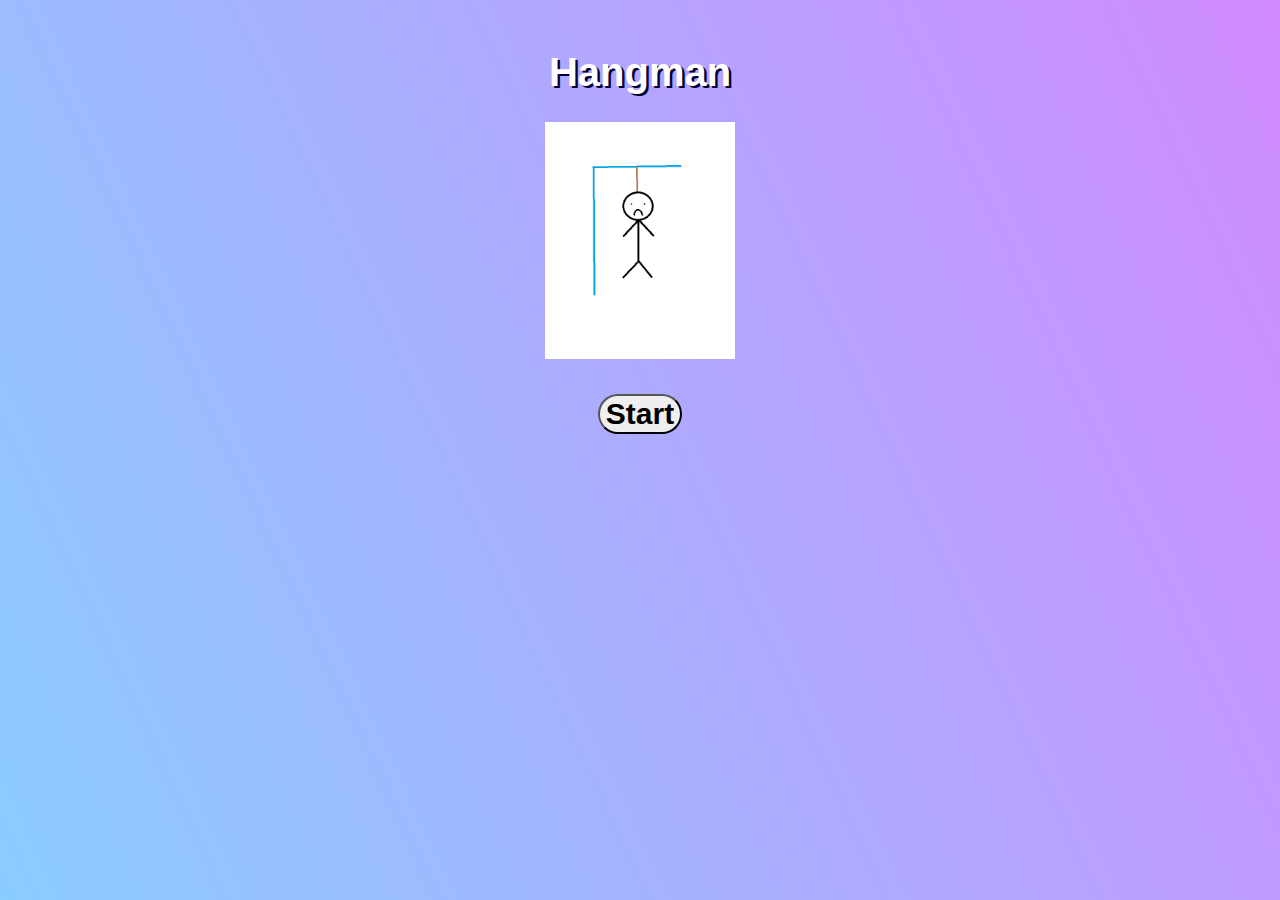
<file: index.html>
<!DOCTYPE html>
<html>
  <head>
    <meta charset="utf-8">
    <link rel="stylesheet" href="style.css">
    <title>Hangman Game</title>
  </head>
  <body>
    <h1> Hangman </h1>
    <img src="images/wrong 10.png" alt="Hangman Picture" class="resize" >
    <div>
    <a href="game page.html">
      <button id="start" type="button"> Start </button>
    </a>
    </div>
  </body>
</html>
</file>
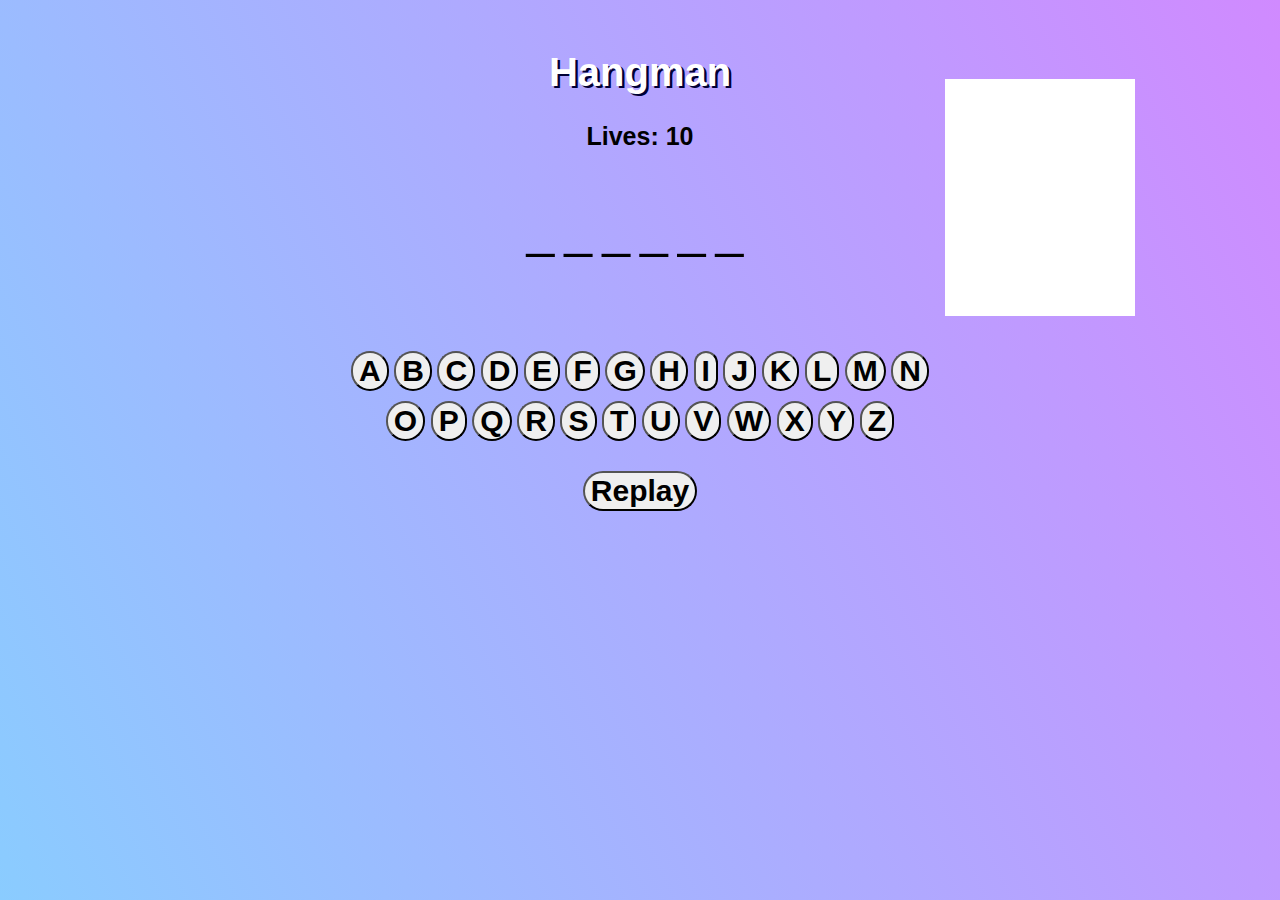
<file: game page.html>
<!DOCTYPE html>
<html>
  <head>
    <meta charset="utf-8">
    <link rel="stylesheet" href="style.css">
    <title>Hangman Game</title>
  </head>
  <body>
    <h1> Hangman </h1>

    <div id="lives"> Lives: 10 </div>

    <div id="game_end"> </div>

    <div id="currentword"> </div>

    <img id="man" src="images/no wrong.png" alt="hangman picture" class="resize shift_right">

    <div id="button_panel">
      <div>
        <button id="A" class="letter" type="button"> A </button>
        <button id="B" class="letter" type="button"> B </button>
        <button id="C" class="letter" type="button"> C </button>
        <button id="D" class="letter" type="button"> D </button>
        <button id="E" class="letter" type="button"> E </button>
        <button id="F" class="letter" type="button"> F </button>
        <button id="G" class="letter" type="button"> G </button>
        <button id="H" class="letter" type="button"> H </button>
        <button id="I" class="letter" type="button"> I </button>
        <button id="J" class="letter" type="button"> J </button>
        <button id="K" class="letter" type="button"> K </button>
        <button id="L" class="letter" type="button"> L </button>
        <button id="M" class="letter" type="button"> M </button>
        <button id="N" class="letter" type="button"> N </button>
      </div>
      <div>
        <button id="O" class="letter" type="button"> O </button>
        <button id="P" class="letter" type="button"> P </button>
        <button id="Q" class="letter" type="button"> Q </button>
        <button id="R" class="letter" type="button"> R </button>
        <button id="S" class="letter" type="button"> S </button>
        <button id="T" class="letter" type="button"> T </button>
        <button id="U" class="letter" type="button"> U </button>
        <button id="V" class="letter" type="button"> V </button>
        <button id="W" class="letter" type="button"> W </button>
        <button id="X" class="letter" type="button"> X </button>
        <button id="Y" class="letter" type="button"> Y </button>
        <button id="Z" class="letter" type="button"> Z </button>
      </div>
    </div>

    <button id="replay" type="button" onClick="document.location.reload(true)"> Replay </button>

  </body>
  <script type="text/javascript" src="https://ajax.googleapis.com/ajax/libs/jquery/3.1.0/jquery.min.js"></script>
  <script type="text/javascript" src="hangman.js"></script>
</html>
</file>
<file: style.css>
body {
  text-align: center;
  color: white;
  background-image: linear-gradient(65deg, #8ACCFF, #D08AFF);
  background-repeat: no-repeat;
  background-attachment: fixed;
  font-family: sans-serif;
  font-size: 20px;
  text-shadow: 2.5px 2px #000035;
  margin-top: 50px;
}

img.resize {
  width:15%;
  height:15%;
}

img.shift_right {
  margin-right: -800px;
  margin-top: -180px;
}

button {
  text-align: center;
  border-radius: 20px;
  color: black;
  font-family: sans-serif;
  font-size: 30px;
  font-weight: bold;
  margin-top: 10px;
}

#start, #replay {
  margin-top: 30px;
}

button:hover, button:disabled, #replay:hover  {
  color: gray;
}


#button_panel {
  margin-top: 20px
}

#currentword {
  color: black;
  text-shadow: none;
  letter-spacing: 10px;
  font-family: sans-serif;
  font-size: 50px;
  margin-top: 50px;
}

#game_end {
  color: black;
  text-shadow: none;
  letter-spacing: 3px;
  font-family: sans-serif;
  font-size: 20px;
  font-weight: bold;
  margin-top: 30px;
}

#lives {
  color: black;
  text-shadow: none;
  font-family: sans-serif;
  font-size: 25px;
  font-weight: bold;
}
</file>
